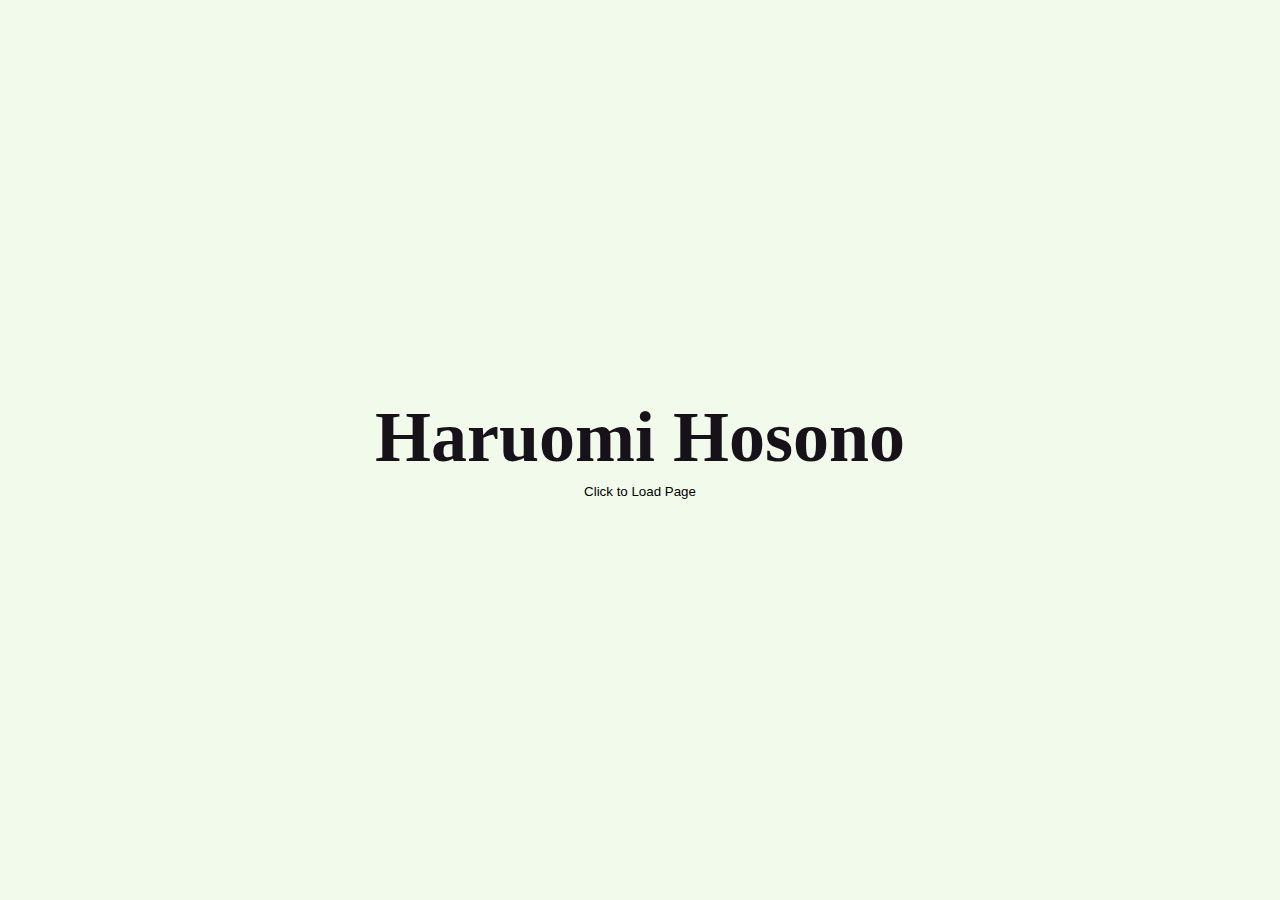
<file: im2350/A2/e3/index.html>
<!DOCTYPE html>

<!-- 

  PROVIDE MEANINGFUL FEEDBACK TO THE FOLLOWING ELEMENTS:
  1) <button> with the id of load-link on the loading page (index.html)
  2) <div> with the id of load-throbber on the loading page (index.html)
  3) <li>s inside of the <ol> inside of the <nav> on the information page (hosono.html)
  4) <button> with the id of mode-button on the information page (hosono.html)

-->

<html lang="en">

  <head>

    <meta charset="utf-8">
    <meta name="viewport" content="width=device-width, initial-scale=1.0">

    <link rel="stylesheet" type="text/css" href="./style.css">

    <title>Loading Page</title>

    <script src="./fakeLoad.js" defer></script>

  </head>

  <body id="load-body">

      <h1>Haruomi Hosono</h1>
      <!--
        Typically I'd use an <a> here but as we're faking a load time I'm using a <button> instead.  If it was an 
        <a> I would leave off the target attribute so that it would redirect the current tab.
      -->
      <!--
        The function loadPageAfterDelay() is declared in the file fakeLoad.js - it takes a number value that sets the 
        amount of time it takes in ms and a url to redirect to.
      -->
      <button id="load-link" onclick="loadPageAfterDelay(10000, './hosono.html')">Click to Load Page</button>
      <!--
        This is a div we're using for the throbber - if we wanted to do a % based loading bar there is an element 
        called <progress> but as this one is just indicating a wait rather than providing direct feedback on progress I've 
        opted for using a <div>.
      -->
      <div id="load-throbber">
        <img src ="./loader.png"id="loader">
      </div>


  </body>

</html>
</file>
<file: im2350/A2/e3/style.css>
/*
  This one CSS file is imported into both index.html AND hosono.html so you need to be careful that it 
  works for both.
*/

*{
  box-sizing: border-box;
  background-origin: border-box;
  margin: 0;
}

:root{
  /* first two colours come from Kuroi's Manga Pallete Palette */
  /* https://lospec.com/palette-list/manga-pallete */
  --col-01:#171219;
  --col-02:#f2fbeb;
  --col-03:#5252ff;
  --col-04:#b6e878;
  font-size: 16px;
  /* scroll behaviour makes the <a> links to ids scroll to position over time rather than immediately */
  scroll-behavior: smooth;
}

body{
  padding: 1rem;
  background-color: var(--col-02);
  color: var(--col-01);
}

nav {
  margin-top: 1rem;
}

nav li{
  font-size: 1rem;
}

section{
  margin-bottom: 2rem;
}

h1{
  font-size: 3rem;
}

h2{
  font-size: 2rem;
}

p{
  font-size: 1rem;
  margin-top: 1rem;
}

figcaption{
  width: fit-content;
}

dl ul{
  margin-bottom: 0;
}

li{
  font-size: 1rem;
}

dd{
  padding-left: 60px;
}

li ul{
  padding-left: 40px;
}

.img-wrapper{
  width: 100%;
  margin-bottom: 1.5rem;
}

.img-figure{
  display: flex;
  flex-direction: column;
  align-items: center;
}

.article-img{
  width: 80%;
}

.res-columns{
  column-width: 25rem;
}

#mode-button{
  float: right;
  /* note the use of position: sticky to keep the button on the page even with scrolling */
  position: sticky;
  top: 1rem;
}

/* code for loading page */

#load-body{
  height: 100vh;
  display: flex;
  flex-direction: column;
  align-items: center;
  justify-content: center;
}
/* changing button to look like a link */
#load-link{
  line-height: 1rem;
  background-color: transparent;
  border: 0;
}

#load-link:active{
  color: purple;
}

#load-link:hover{
  color: rosybrown;
}
/* throbber while page is fake loading */
#load-throbber{
  /* the width, height and background-color give it a shape on the page without any content inside - 
  these value are arbitrary, please change to create your own design  */
  width: 2rem;
  height: 2rem;
  /* we also initially set display to none so it only shows once the link is clicked */
  display: none;
}

#loader{
  width: 100%;
  height: 100%;
  animation:spin 3s 2;
}

@keyframes spin{
  0%{
    rotate: 0deg;
  }
  100%{
    rotate: 360deg;
  }
}
/* Media Queries */

/* medium devices 600 - 992 */
@media only screen and (min-width: 600px) {
  :root{
    font-size: 20px;
  }
  
  .img-wrapper{
    width: 75%;
    margin: 1.5rem auto;
  }

}

/* medium devices 992 + */
@media only screen and (min-width: 992px) {
  :root{
    font-size: 24px;
  }

  .img-wrapper{
    max-width: fit-content;
    float: right;
    margin: 1.5rem;
  }

}

@media (prefers-reduced-motion) {
  :root{
    scroll-behavior: auto;
  }
}
</file>
